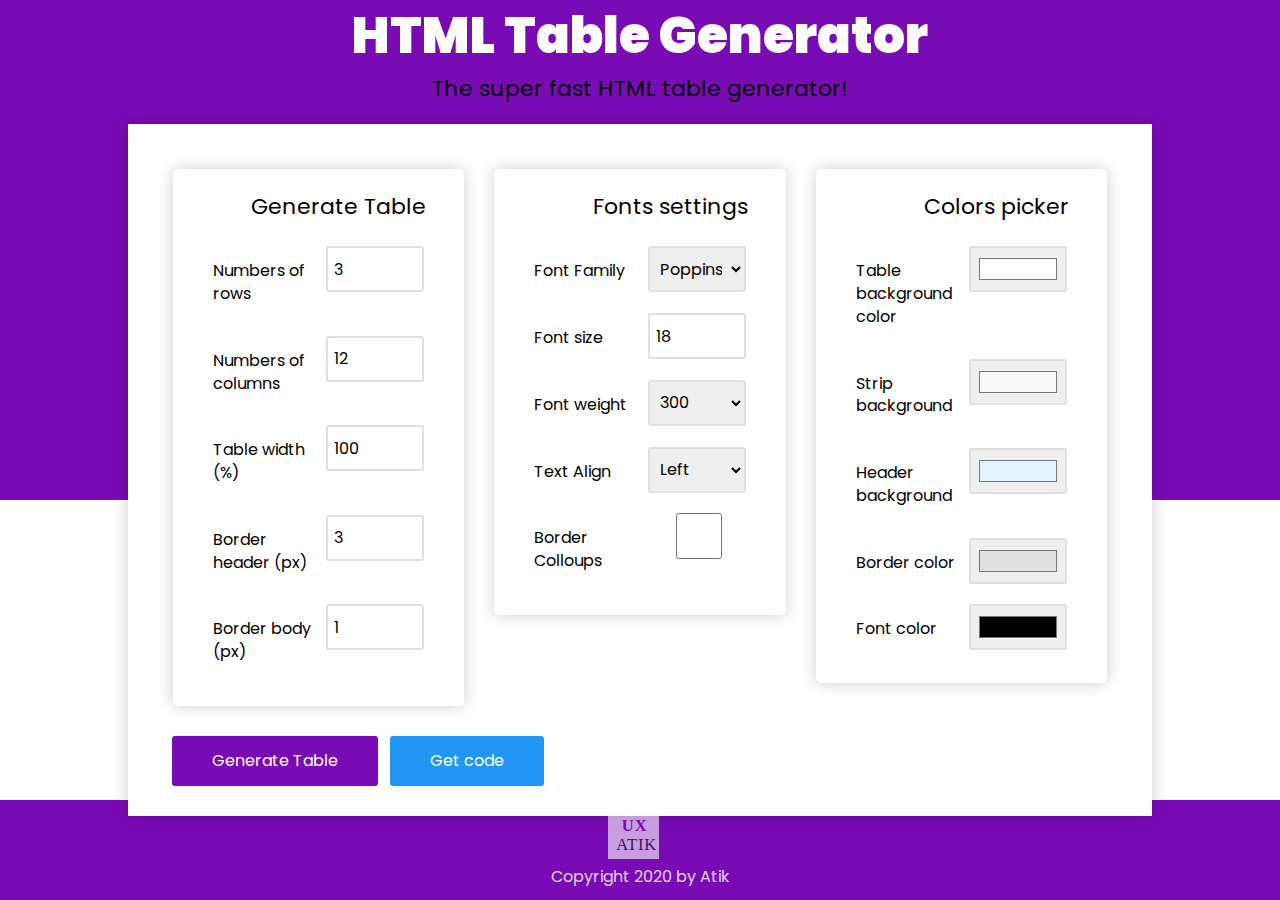
<file: index.html>
<!DOCTYPE html>
<html lang="en">

<head>
    <meta charset="UTF-8">
    <meta name="viewport" content="width=device-width, initial-scale=1.0">
    <meta http-equiv="X-UA-Compatible" content="ie=edge">
    <title>Welcome to HTML Table Genarator</title>
    <link rel="stylesheet" href="./css/basic-settings.css">
    <link rel="stylesheet" href="./css/normalize.css">
    <link rel="stylesheet" href="./css/main.css">
    <link href="https://fonts.googleapis.com/css?family=Poppins&display=swap" rel="stylesheet">
    <title>HTML Table generator</title>
    <link
        href="https://fonts.googleapis.com/css?family=Dancing+Script:400,700|IBM+Plex+Sans:300,400,700|Lobster|Montserrat:300,400,700|Muli:300,400,700|Open+Sans:300,400,700|Pacifico|Poppins:300,400,700|Raleway:300,400,700|Roboto+Condensed:300,400,700|Roboto+Slab:300,400,700|Roboto:300,400,700|Teko:300,400,700|Ubuntu:300,400,700&display=swap"
        rel="stylesheet">
</head>

<body>
    <!-- UI -->
    <div class="wrap">
        <section class="banner-section">
            <div class="banner-content">
                <div class="container">
                    <div class="banner">
                        <h1 class="banner__title"> <span class="banner__title--bold">HTML Table Generator </span> </h1>
                        <p class="banner__text">The super fast HTML table generator!</p>
                    </div>
                    <div class="form-control-panel">
                        <div class="form-content">
                            <div class="form-content__item">
                                <div class="form ">
                                    <h2 class="form-title" style="text-align: right">Generate Table</h2>
                                    <div class="form__item">
                                        <label for=""> Numbers of rows</label>
                                        <input value="3" type="number" id="input_rows" placeholder=" 10">
                                    </div>
                                    <div class="form__item">
                                        <label for=""> Numbers of columns</label>
                                        <input value="12" type="number" id="input_columns" placeholder=" 10">
                                    </div>
                                    <div class="form__item">
                                        <label for=""> Table width (%) </label>
                                        <input value="100" type="number" id="input_table_width" placeholder=" 10">
                                    </div>
                                    <div class="form__item">
                                        <label for=""> Border header (px)</label>
                                        <input type="number" value="3" id="th-border-px" placeholder=" 10">
                                    </div>
                                    <div class="form__item">
                                        <label for=""> Border body (px)</label>
                                        <input type="number" value="1" id="border-px" placeholder="">
                                    </div>
                                </div>
                            </div>
                            <div class="form-content__item">
                                <div class="form ">
                                    <h2 class="form-title" style="text-align: right">Fonts settings</h2>
                                    <div class="form__item">
                                        <label for=""> Font Family </label>
                                        <select id="font-family">
                                            <option value="Poppins">Poppins</option>
                                            <option value="Roboto">Roboto</option>
                                            <option value="Roboto Slab">Roboto Slab</option>
                                            <option value="Ubuntu">Ubuntu</option>
                                            <option value="Muli">Muli</option>
                                            <option value="Pacifico">Pacifico</option>
                                            <option value="Teko">Teko</option>
                                            <option value="Lobster">Lobster</option>
                                            <option value="IBM Plex Sans">IBM Plex Sans</option>
                                            <option value="Dancing Script">Dancing Script</option>
                                            <option value="Open Sans">Open Sans</option>
                                        </select>
                                    </div>
                                    <div class="form__item">
                                        <label for=""> Font size</label>
                                        <input type="text" value="18" id="font-size" placeholder=" 18">
                                    </div>
                                    <div class="form__item">
                                        <label for=""> Font weight</label>
                                        <select id="font-weight">
                                            <option value="300">300</option>
                                            <option value="400">400</option>
                                            <option value="700">700</option>
                                        </select>
                                    </div>
                                    <div class="form__item">
                                        <label for=""> Text Align</label>
                                        <select id="text-align">
                                            <option value="left">Left</option>
                                            <option value="right">Right</option>
                                            <option value="center">Center</option>
                                        </select>
                                    </div>
                                    <div class="form__item">
                                        <label for=""> Border Colloups</label>
                                        <input type="checkbox" id="border-colloups" placeholder=" 10">
                                    </div>
                                </div>
                            </div>
                            <div class="form-content__item">
                                <div class="form ">
                                    <h2 class="form-title" style="text-align: right">Colors picker</h2>

                                    <div class="form__item">
                                        <label for=""> Table background color</label>
                                        <input value="#ffffff" type="color" id="td-bg-color" placeholder=" 10">
                                    </div>
                                    <div class="form__item">
                                        <label for=""> Strip background</label>
                                        <input value="#fafafa" type="color" id="strip-bg-color" placeholder=" 10">
                                    </div>
                                    <div class="form__item">
                                        <label for=""> Header background</label>
                                        <input value="#e1f5fe" type="color" id="th-bg-color" placeholder=" 10">
                                    </div>
                                    <div class="form__item">
                                        <label for=""> Border color</label>
                                        <input value="#e0e0e0" type="color" id="border-bg-color" placeholder=" 10">
                                    </div>
                                    <div class="form__item">
                                        <label for=""> Font color</label>
                                        <input value="#000000" type="color" id="font-color" placeholder=" 10">
                                    </div>

                                </div>
                            </div>
                        </div>
                        <div class="form__item-btn">
                            <div class="button btn_primary " id="btn_genarate">Generate Table</div>
                            <div class=" button btn_secoundary" id="btn_getcode">Get code</div>
                        </div>
                    </div>
                </div>
            </div>
        </section>

        <section class="table-section">
            <div class="container">
                <div class="table-genarate-wrap">
                    <table class="table" id="genarate_table"></table> <br>
                    <textarea class="textarea" name="" id="get_code" cols="30" rows="10"></textarea>
                    <div class="button btn_primary--copy" id="copy">Copy to clipboard</div>
                </div>
            </div>
        </section>
    </div>

    <footer class="footer-section">
        <div class="container">
            <div class="footer">
                <div class="footer__img">
                    <a href="index.html"> <img src="./img/logo.svg" alt="uxatik"></a>
                </div>
                <div class="footer__para">
                    <p>Copyright 2020 by Atik</p>
                </div>
            </div>
        </div>
    </footer>
    <script src="./js/app.js"></script>
</body>

</html>
</file>
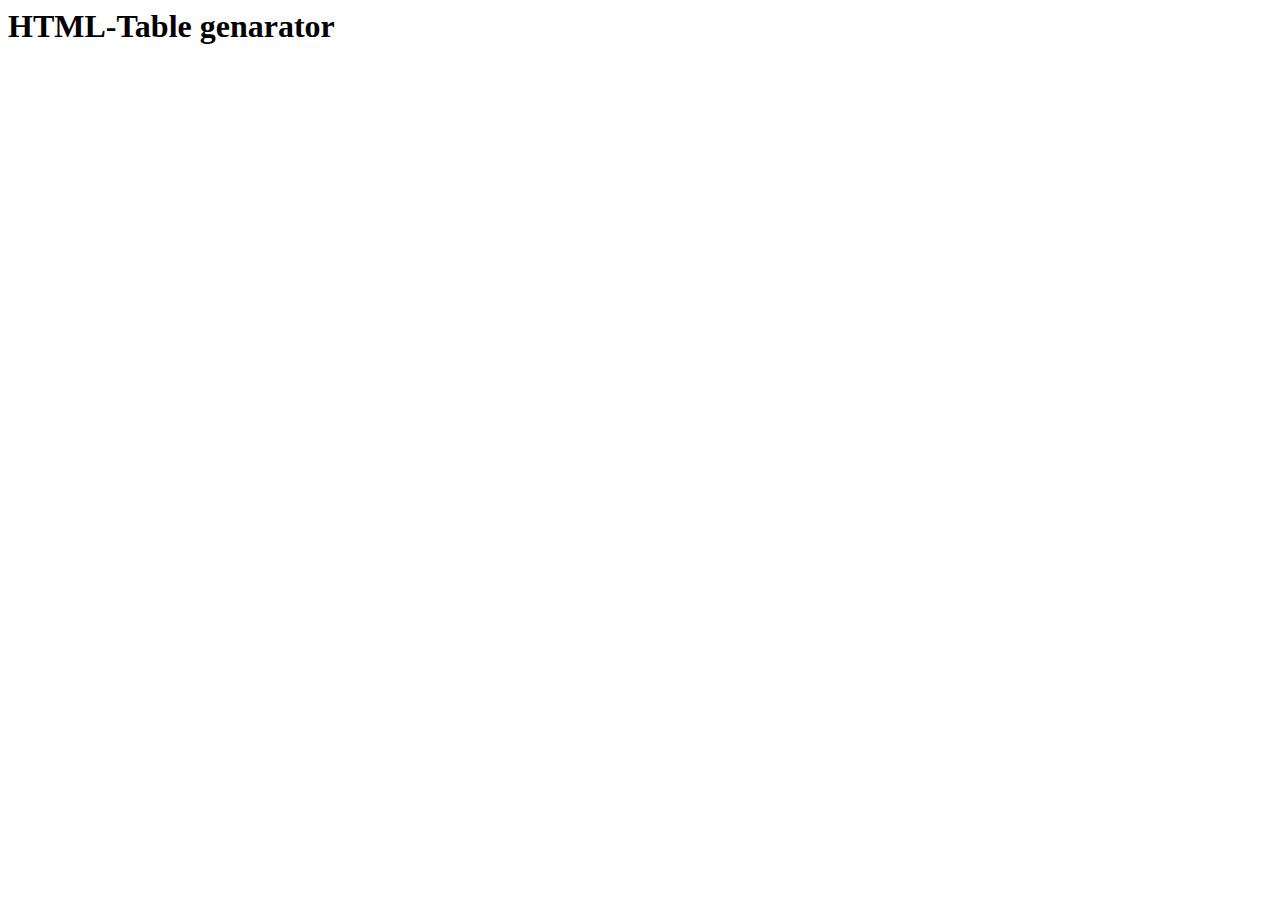
<file: README.html>
<html>
      <head>
        <meta charset="UTF-8">
        <title>README.md</title>
      </head>
      <body>
        <h1 id="html-table-genarator">HTML-Table genarator</h1>

      </body>
    </html>
</file>
<file: css/basic-settings.css>
/* basic settings */
* {
  margin: 0;
  padding: 0;
  -webkit-box-sizing: border-box;
  box-sizing: border-box;
}

html {
  width: 100%;
  height: 100%;
}

body {
  width: 100%;
  height: 100%;
  line-height: 1.42;
  font-size: 16px;
  font-family: 'Poppins', sans-serif;
  /* to smooth fonts */
  -webkit-font-smoothing: antialiased;
  -moz-osx-font-smoothing: grayscale;
}

ul {
  padding: 0;
  margin: 0;
}

ul li {
  list-style: none;
}

h1,
h2,
h3,
h4,
h5,
h6 {
  margin: 0;
  font-weight: normal;
}

a {
  text-decoration: none;
}

p {
  padding: 0;
  margin: 0;
}

*,
*::before,
*::after {
  -webkit-box-sizing: border-box;
  box-sizing: border-box;
}

.wrapper {
  min-height: 100%;
  width: 100%;
}

.empty {
  height: rem(490px);
}

.container {
  max-width: rem(1350px);
  width: 80%;
  margin: 0 auto;
  height: 100%;
}
</file>
<file: css/main.css>
.table-genarate-wrap {
  display: -webkit-box;
  display: -ms-flexbox;
  display: flex;
  -webkit-box-orient: vertical;
  -webkit-box-direction: normal;
  -ms-flex-direction: column;
  flex-direction: column;
  padding: 40px;
  -webkit-box-shadow: 0px 0px 16px 0px rgba(0, 0, 0, 0.2);
  box-shadow: 0px 0px 16px 0px rgba(0, 0, 0, 0.2);
  display: none; }

.table-container {
  width: 100%;
  background: #ffffff;
  overflow: scroll;
  max-width: rem(1350px);
  width: 96%;
  margin-top: 180px;
  height: 100%; }

.textarea {
  width: 100%;
  display: none; }

#copy {
  display: none; }

td,
th {
  padding: 10px 4px; }

.wrap {
  min-height: calc(100vh - 100px); }

.table-section {
  padding: 0 0 60px 0;
  margin-top: 230px; }

.footer-section {
  background: #790BB5; }

.banner-content {
  background: #790BB5;
  height: 500px;
  position: relative; }

.banner {
  display: -webkit-box;
  display: -ms-flexbox;
  display: flex;
  -webkit-box-pack: center;
  -ms-flex-pack: center;
  justify-content: center;
  -webkit-box-orient: vertical;
  -webkit-box-direction: normal;
  -ms-flex-direction: column;
  flex-direction: column;
  -webkit-box-align: center;
  -ms-flex-align: center;
  align-items: center; }
  .banner__title {
    font-size: 50px;
    font-weight: 900;
    text-align: center;
    margin: 0;
    padding: 0; }
  .banner__title--bold {
    font-size: 50px;
    color: #FCFCFC;
    font-weight: 900 !important;
    position: relative; }
  .banner__text {
    font-size: 22px;
    margin: 2px 0 20px 0; }
  .banner__btn {
    margin: 20px 0 70px 0; }

.form-control-panel {
  background: #ffffff;
  -webkit-box-shadow: 0px 0px 16px 0px rgba(0, 0, 0, 0.2);
  box-shadow: 0px 0px 16px 0px rgba(0, 0, 0, 0.2); }

.form-content {
  display: -webkit-box;
  display: -ms-flexbox;
  display: flex;
  border-radius: 5px;
  padding: 30px 30px 0 30px;
  -webkit-box-pack: justify;
  -ms-flex-pack: justify;
  justify-content: space-between; }
  .form-content__item {
    margin: 15px;
    width: 33%; }

.form {
  background: #ffffff;
  -webkit-box-shadow: 0px 0px 16px 0px rgba(0, 0, 0, 0.2);
  box-shadow: 0px 0px 16px 0px rgba(0, 0, 0, 0.2);
  display: -webkit-box;
  display: -ms-flexbox;
  display: flex;
  -webkit-box-orient: vertical;
  -webkit-box-direction: normal;
  -ms-flex-direction: column;
  flex-direction: column;
  border-radius: 5px;
  padding: 20px 10px; }
  .form__item {
    display: -webkit-box;
    display: -ms-flexbox;
    display: flex;
    padding: 8px 30px;
    margin: 0px 0; }
  .form__item-btn {
    display: -webkit-box;
    display: -ms-flexbox;
    display: flex;
    -webkit-box-pack: left;
    -ms-flex-pack: left;
    justify-content: left;
    -webkit-box-align: center;
    -ms-flex-align: center;
    align-items: center;
    padding: 15px 30px 30px 38px;
    width: 100%; }
    .form__item-btn div {
      margin: 0 6px; }
  .form__item input,
  .form select {
    border: 2px solid #e0e0e0;
    padding: 6px 6px;
    width: 80%;
    height: 46px;
    border-radius: 3px; }
  .form__item label {
    padding: 14px 0px;
    width: 100%;
    border-radius: 3px; }

.form-title {
  font-size: 22px;
  margin: 2px 28px 16px 0; }

.footer {
  position: -webkit-sticky;
  position: sticky;
  height: 100px;
  bottom: 0;
  display: -webkit-box;
  display: -ms-flexbox;
  display: flex;
  -webkit-box-pack: center;
  -ms-flex-pack: center;
  justify-content: center;
  -webkit-box-orient: vertical;
  -webkit-box-direction: normal;
  -ms-flex-direction: column;
  flex-direction: column;
  -webkit-box-align: center;
  -ms-flex-align: center;
  align-items: center;
  padding: 20px 0; }
  .footer__img img {
    opacity: .6;
    width: 80%; }
  .footer__para {
    color: #ffffff;
    opacity: .8; }

.button {
  padding: 14px 40px;
  margin: 20px 0;
  background: #790BB5;
  border: none;
  cursor: pointer;
  border-radius: 3px;
  color: #ffffff;
  text-align: center;
  display: inline-block;
  -webkit-transform: scale(1);
  -ms-transform: scale(1);
  transform: scale(1);
  -webkit-transition: -webkit-transform 0.35s ease-in-out;
  transition: -webkit-transform 0.35s ease-in-out;
  -o-transition: transform 0.35s ease-in-out;
  transition: transform 0.35s ease-in-out;
  transition: transform 0.35s ease-in-out, -webkit-transform 0.35s ease-in-out; }

.button:hover {
  background: #790BB5;
  -webkit-transform: scale(1.03);
  -ms-transform: scale(1.03);
  transform: scale(1.03); }

.btn_secoundary {
  background: #2196f3; }

.btn_primary {
  background: #790BB5; }

.btn_primary--copy {
  background: #790BB5;
  width: 224px; }
</file>
